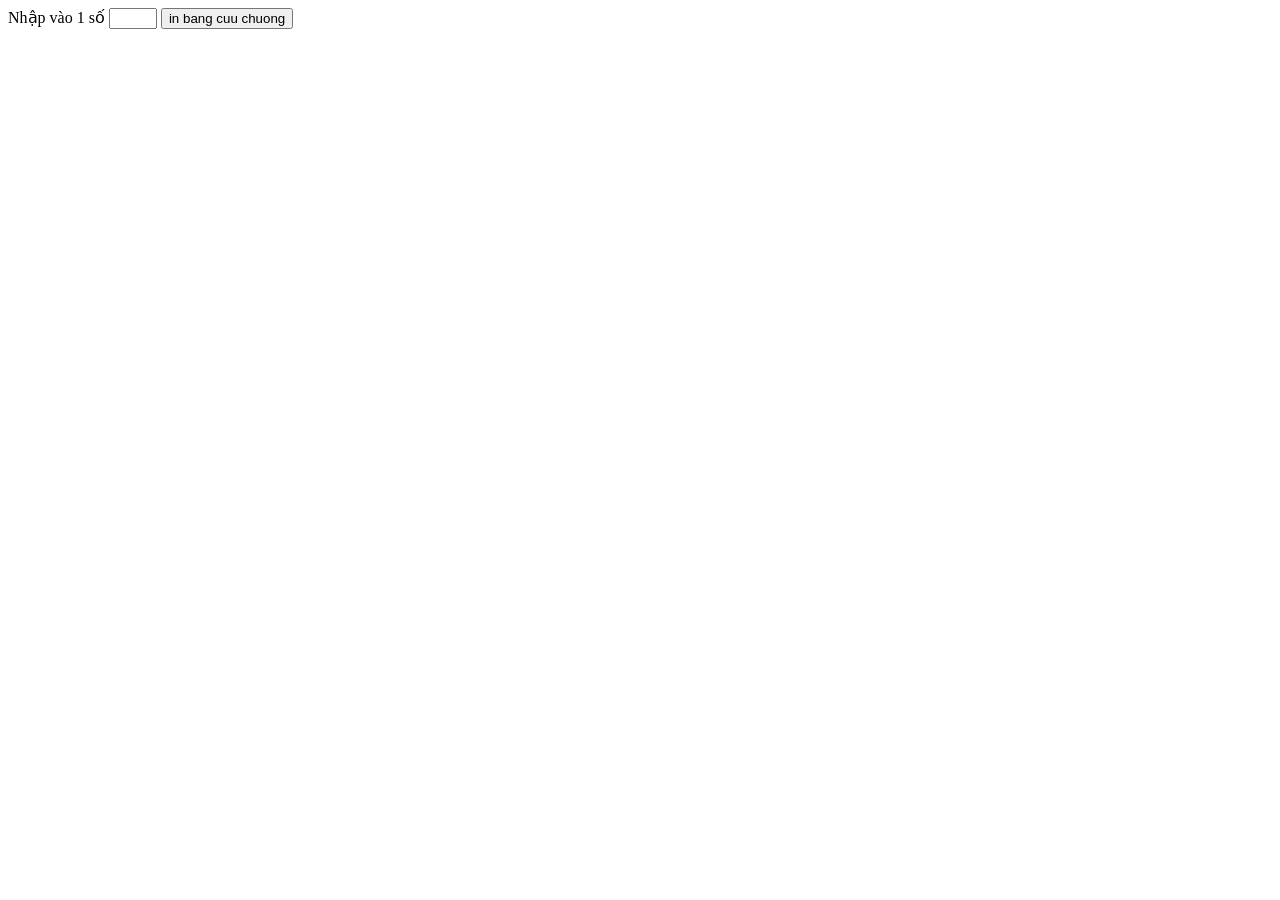
<file: tkw/html/cuuchuong.html>
<!DOCTYPE html>
<html lang="vi">
<head>
    <meta charset="UTF-8">
    <meta name="viewport" content="width=device-width, initial-scale=1.0">
    <title>Bang cuu chuong</title>
    <script src="../js/lib.js"></script>
</head>
<body>
    <form id="bcc">
        <label>Nhập vào 1 số</label>
        <input type="number" id="number" min="1" max="10">
        <input type="button" value="in bang cuu chuong" onclick="inbcc(document.getElementById('number').value)">
    </form>
    <div id="result"></div>
</body>
</html>
</file>
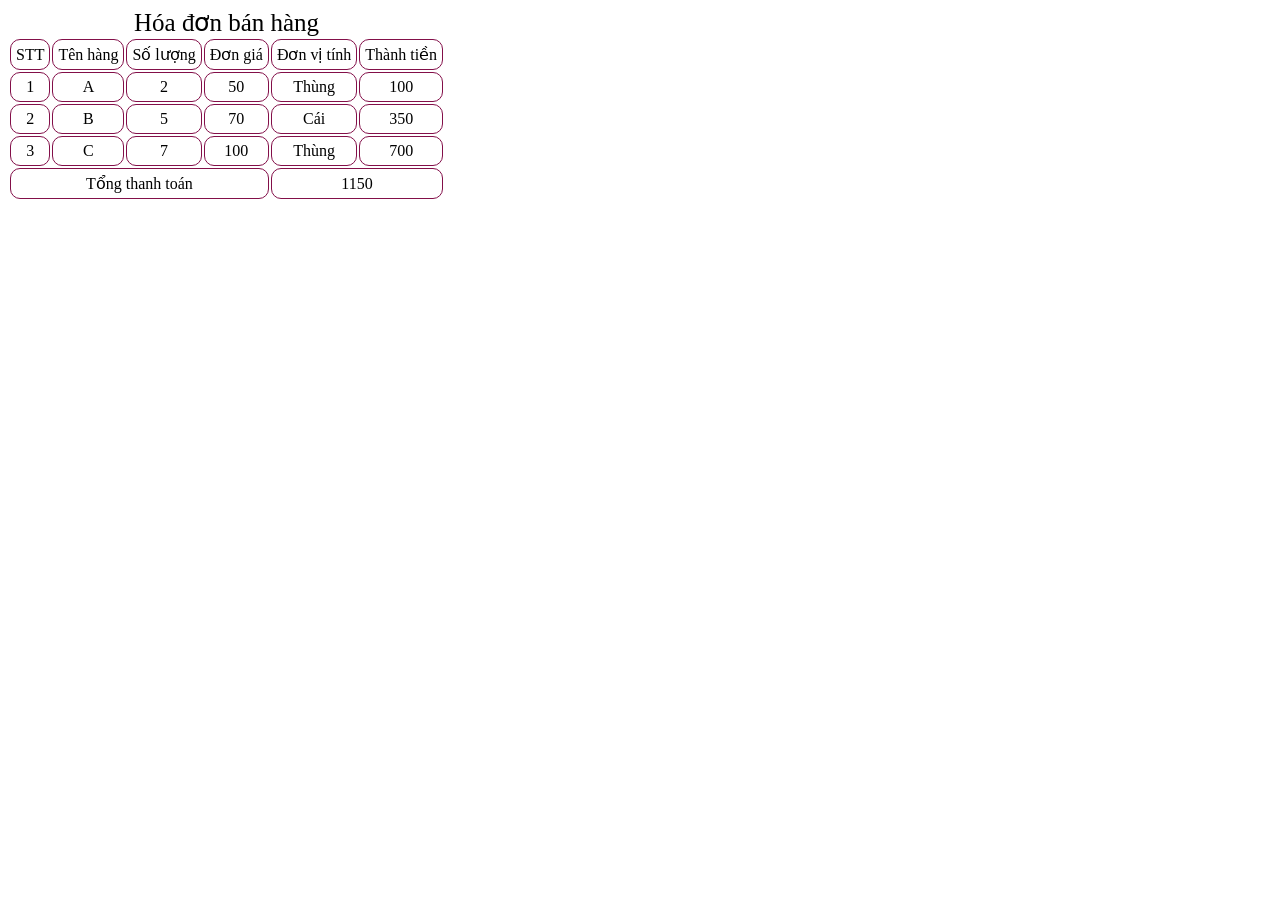
<file: tkw/html/hoadon.html>
<!DOCTYPE html>
<html lang="vi">
    <head>
        <title>Bảng hóa đơn</title>
        <meta charset="utf-8">
        <link rel="stylesheet" href="../css/style4.css">
    </head>
    <body>
        <table>
            <caption>Hóa đơn bán hàng</caption>
            <tr>
                <td>STT</td>
                <td>Tên hàng</td>
                <td>Số lượng</td>
                <td>Đơn giá</td>
                <td>Đơn vị tính</td>
                <td>Thành tiền</td>
            </tr>
            <tr>
                <td>1</td>
                <td>A</td>
                <td class="soluong">2</td>
                <td class="dongia">50</td>
                <td>Thùng</td>
                <td class="thanhtien">?</td>
            </tr>
            <tr>
                <td>2</td>
                <td>B</td>
                <td class="soluong">5</td>
                <td class="dongia">70</td>
                <td>Cái</td>
                <td class="thanhtien">?</td>
            </tr>
            <tr>
                <td>3</td>
                <td>C</td>
                <td class="soluong">7</td>
                <td class="dongia">100</td>
                <td>Thùng</td>
                <td class="thanhtien">?</td>
            </tr>
            <tr>
                <td colspan="4" style="text-align: center;">Tổng thanh toán</td>
                <td id="tongthanhtoan" colspan="2" style="text-align: center;">?</td>
            </tr>
            <script>
                const sl = document.getElementsByClassName("soluong");
                const dg = document.getElementsByClassName("dongia");
                const tt = document.getElementsByClassName("thanhtien");

                let tongthanhtoan = 0;
                for (let i = 0; i < sl.length; i++) {
                    tt[i].innerHTML = Number(sl[i].innerHTML) * Number(dg[i].innerHTML);
                    tongthanhtoan += Number(tt[i].innerHTML);
                }
                document.getElementById("tongthanhtoan").innerHTML = tongthanhtoan;
            </script>   
        </table>
    </body>
</html>
</file>
<file: tkw/css/style4.css>
{
    padding: 5px;
    border:1px solid #830f49;
    width: 500px;
    border-radius: 15px;
    margin: auto;
    overflow: hidden;
    background: linear-gradient(to bottom right, #33ccff 0%, #ff99cc 100%);
}

caption
{
    font-size: 25px;
}

tr,td
{
    text-align: center;
    border: 1px solid #830f49;
    border-radius:10px;
    padding: 5px;
}
</file>
